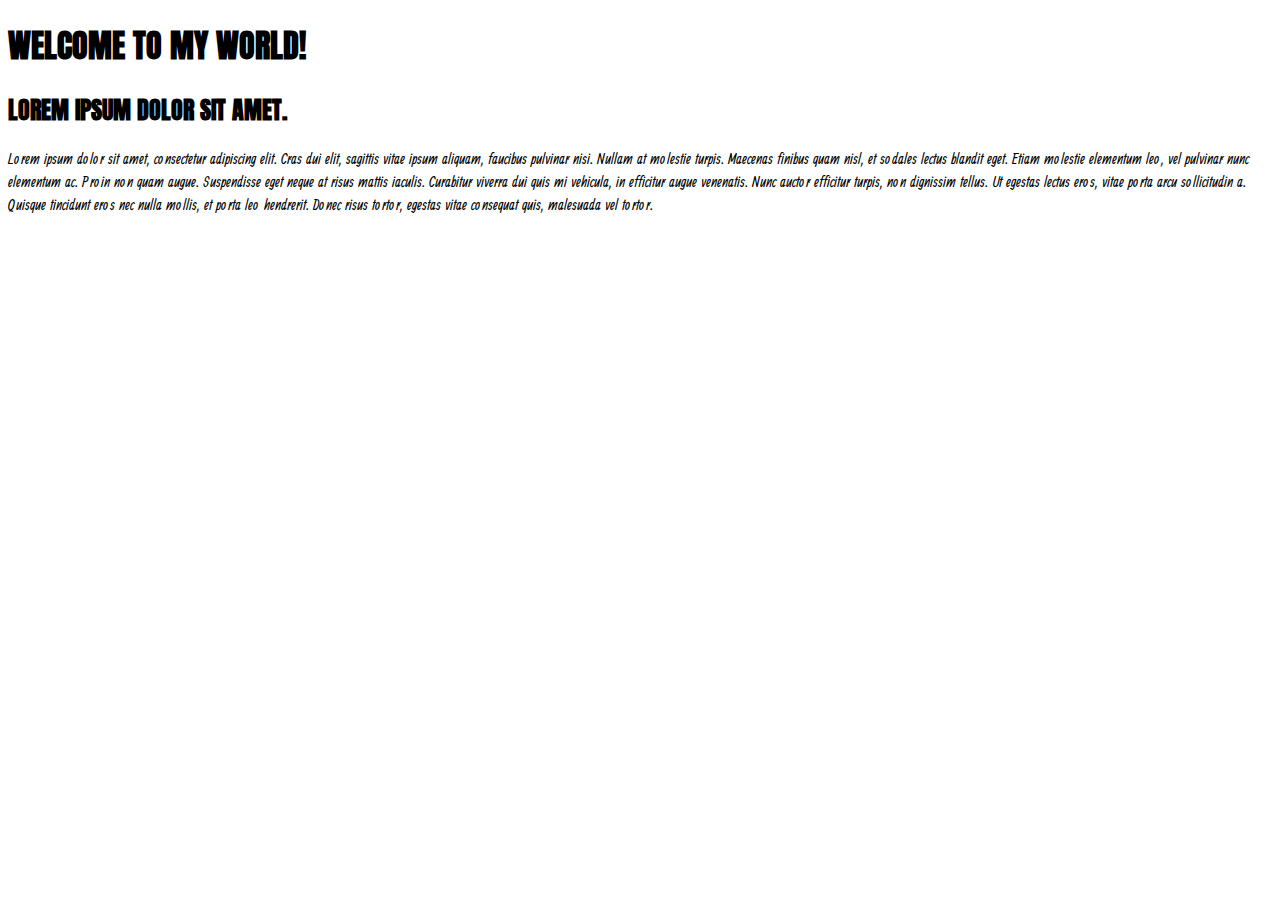
<file: index.html>
<!doctype html>
<html lang="es">
  <head>
    <!-- Required meta tags -->
    <meta charset="utf-8">
    <meta name="viewport" content="width=device-width, initial-scale=1, shrink-to-fit=no">
      <style> @import url('https://fonts.googleapis.com/css?family=Anton'); @import url('https://fonts.googleapis.com/css?family=Indie+Flower');@import url('https://fonts.googleapis.com/css?family=Ranga'); </style>
<!-- COMMON TAGS -->
<meta charset="utf-8">
<title>portafolio </title>
<!-- Search Engine -->
<meta name="description" content="portafolio diseno">
<meta name="image" content="https://www.yeeply.com/blog/wp-content/uploads/2017/05/ColoresWeb2-1.jpg">
<!-- Schema.org for Google -->
<meta itemprop="name" content="portafolio ">
<meta itemprop="description" content="portafolio diseno">
<meta itemprop="image" content="https://www.yeeply.com/blog/wp-content/uploads/2017/05/ColoresWeb2-1.jpg">
<!-- Open Graph general (Facebook, Pinterest & Google+) -->
<meta name="og:title" content="portafolio ">
<meta name="og:description" content="portafolio diseno">
<meta name="og:type" content="website">
      
     
      
    <!-- Bootstrap CSS -->
    <link rel="stylesheet" href="style.css">

        
    <title>Hello, world!</title>
  </head>
  <body>
    <h1>Welcome to my world!</h1>
      <h2> Lorem ipsum dolor sit amet. </h2>
      <p> Lorem ipsum dolor sit amet, consectetur adipiscing elit. Cras dui elit, sagittis vitae ipsum aliquam, faucibus pulvinar nisi. Nullam at molestie turpis. Maecenas finibus quam nisl, et sodales lectus blandit eget. Etiam molestie elementum leo, vel pulvinar nunc elementum ac. Proin non quam augue. Suspendisse eget neque at risus mattis iaculis. Curabitur viverra dui quis mi vehicula, in efficitur augue venenatis. Nunc auctor efficitur turpis, non dignissim tellus. Ut egestas lectus eros, vitae porta arcu sollicitudin a. Quisque tincidunt eros nec nulla mollis, et porta leo hendrerit. Donec risus tortor, egestas vitae consequat quis, malesuada vel tortor. </p>

    <!-- Optional JavaScript -->
    <!-- jQuery first, then Popper.js, then Bootstrap JS -->
    <script src="https://code.jquery.com/jquery-3.3.1.slim.min.js" integrity="sha384-q8i/X+965DzO0rT7abK41JStQIAqVgRVzpbzo5smXKp4YfRvH+8abtTE1Pi6jizo" crossorigin="anonymous"></script>
       <script> 
           var a= 5.123;
           
           var b= false;
           
           var c= "papaya";
           
           var d= [5.123, false,"papaya"];
           
           var e= {
               primero:5.123,
               segundo:true,
               tercero:"papaya"
           }
           
        console.log (a);
        console.log (b);
        console.log (c);
        console.log (d[0]);
        console.log (e.primero);
           
      </script>
    <script src="https://cdnjs.cloudflare.com/ajax/libs/popper.js/1.14.3/umd/popper.min.js" integrity="sha384-ZMP7rVo3mIykV+2+9J3UJ46jBk0WLaUAdn689aCwoqbBJiSnjAK/l8WvCWPIPm49" crossorigin="anonymous"></script>
    <script src="https://stackpath.bootstrapcdn.com/bootstrap/4.1.3/js/bootstrap.min.js" integrity="sha384-ChfqqxuZUCnJSK3+MXmPNIyE6ZbWh2IMqE241rYiqJxyMiZ6OW/JmZQ5stwEULTy" crossorigin="anonymous"></script>
      
     
  </body>
</html>
</file>
<file: style.css>
<style>



h1{
    font-family: 'Anton', sans-serif;
}
h2{
    font-family: 'Indie Flower', cursive;
}

p{
    font-family: 'Ranga', cursive;
}
@media screen and (orientation:portrait) {
    body{
        background: red;
    }
}

@keyframes nombre{
    from {color:blue; transform:scale(0.7);}
    to {color:pink; transform: scale(1.5);}
   

}

h1 {
    text-transform: uppercase;
    font-family: 'Anton', italic;
    animation: nombre.5s infinite alternate;
}
@keyframes nombreb {
   from {background:lightblue;}
   to {background:pink;}
}
h2 {
    text-transform: uppercase;
    font-family: 'Anton', italic;
    animation: nombreb.5s infinite alternate;
}
</style>
</file>
